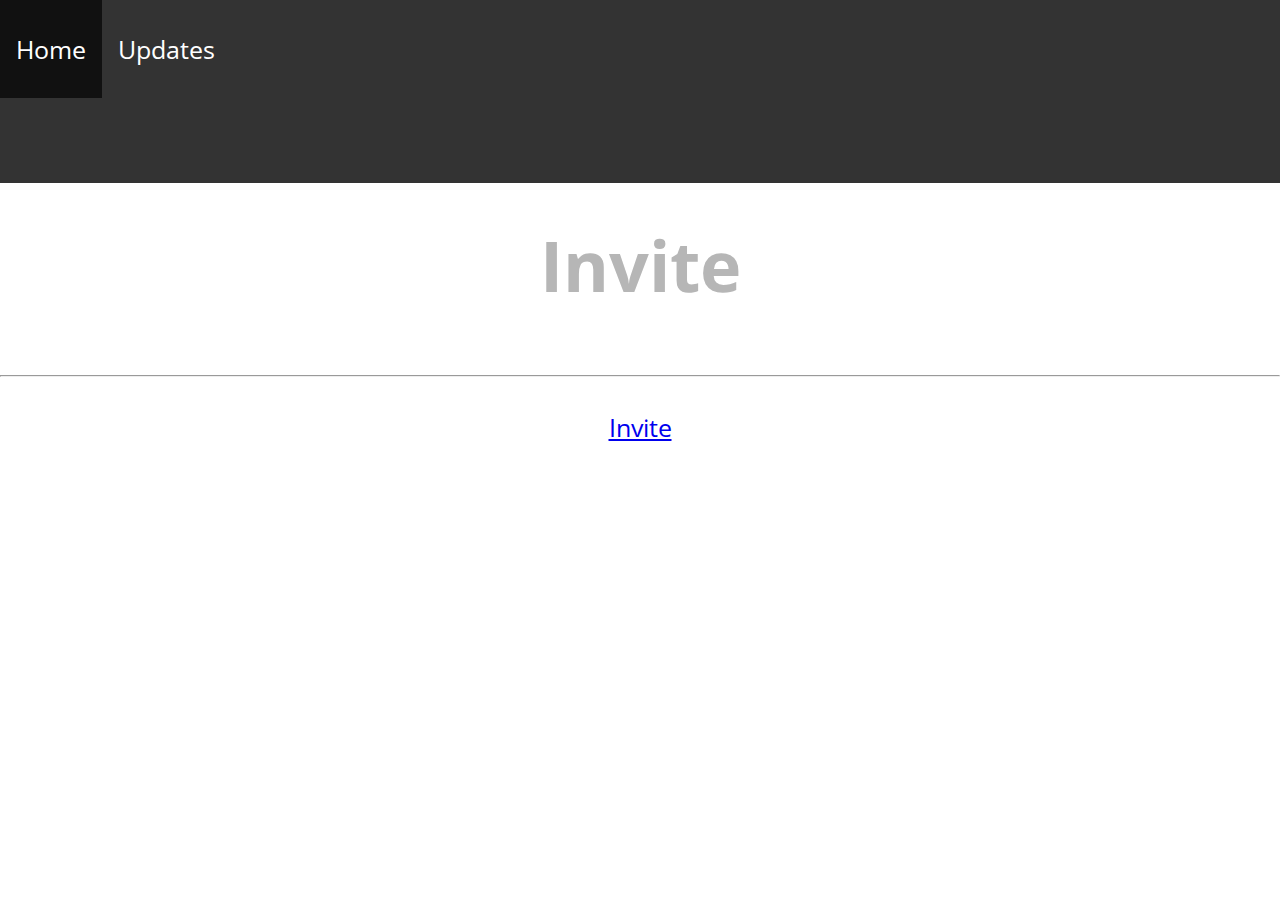
<file: Invite.html>
<head>
  <title>Mixo | Invite</title>
  <meta name="viewport" content="width=device-width, initial-scale=1.0" />
  <script defer src="theme.js"></script>
  <link rel="stylesheet" href="style.css" />
  <link
    href="https://fonts.googleapis.com/css?family=Open+Sans:300,400,700&display=swap"
    rel="stylesheet"
  />
  <style>
ul {
  list-style-type: none;
  margin: 0;
  padding: 0;
  overflow: hidden;
  background-color: #333;
}

li {
  float: left;
}

li a {
  display: block;
  color: white;
  text-align: center;
  padding: 14px 16px;
  text-decoration: none;
}

li a:hover {
  background-color: #111;
}
    
img {
  display: block;
  margin-left: auto;
  margin-right: auto;
}

h2 {
  text-align: center;
  margin-bottom: 5px;
    font-size: 15px;
    line-height: 15px;
    text-align: center;
}

h3 {
  text-align: center;
  margin-bottom: 5px;
    font-size: 15px;
    line-height: 15px;
    text-align: center;
}

p {
  text-align: center;
  margin-bottom: 5px;
    font-size: 15px;
    line-height: 15px;
    text-align: center;
}
</style>
  <link rel="shortcut icon "href="https://cdn.discordapp.com/attachments/854490152982020140/855220592893886504/Mixo-removebg-preview.png" type="image/x-icon">  
</head>
<body>
  
  <ul>
  <li><a href="/">Home</a></li>
  <li><a href="/Update">Updates</a></li>
</ul>

  <main>
    <h1>Invite</h1>
    
    <hr>
   <p><a href="https://discord.com/oauth2/authorize?client_id=841478858418028544&scope=bot%20applications.commands&permissions=2147483647">Invite</a></p>
    
  </main>
</body>
</file>
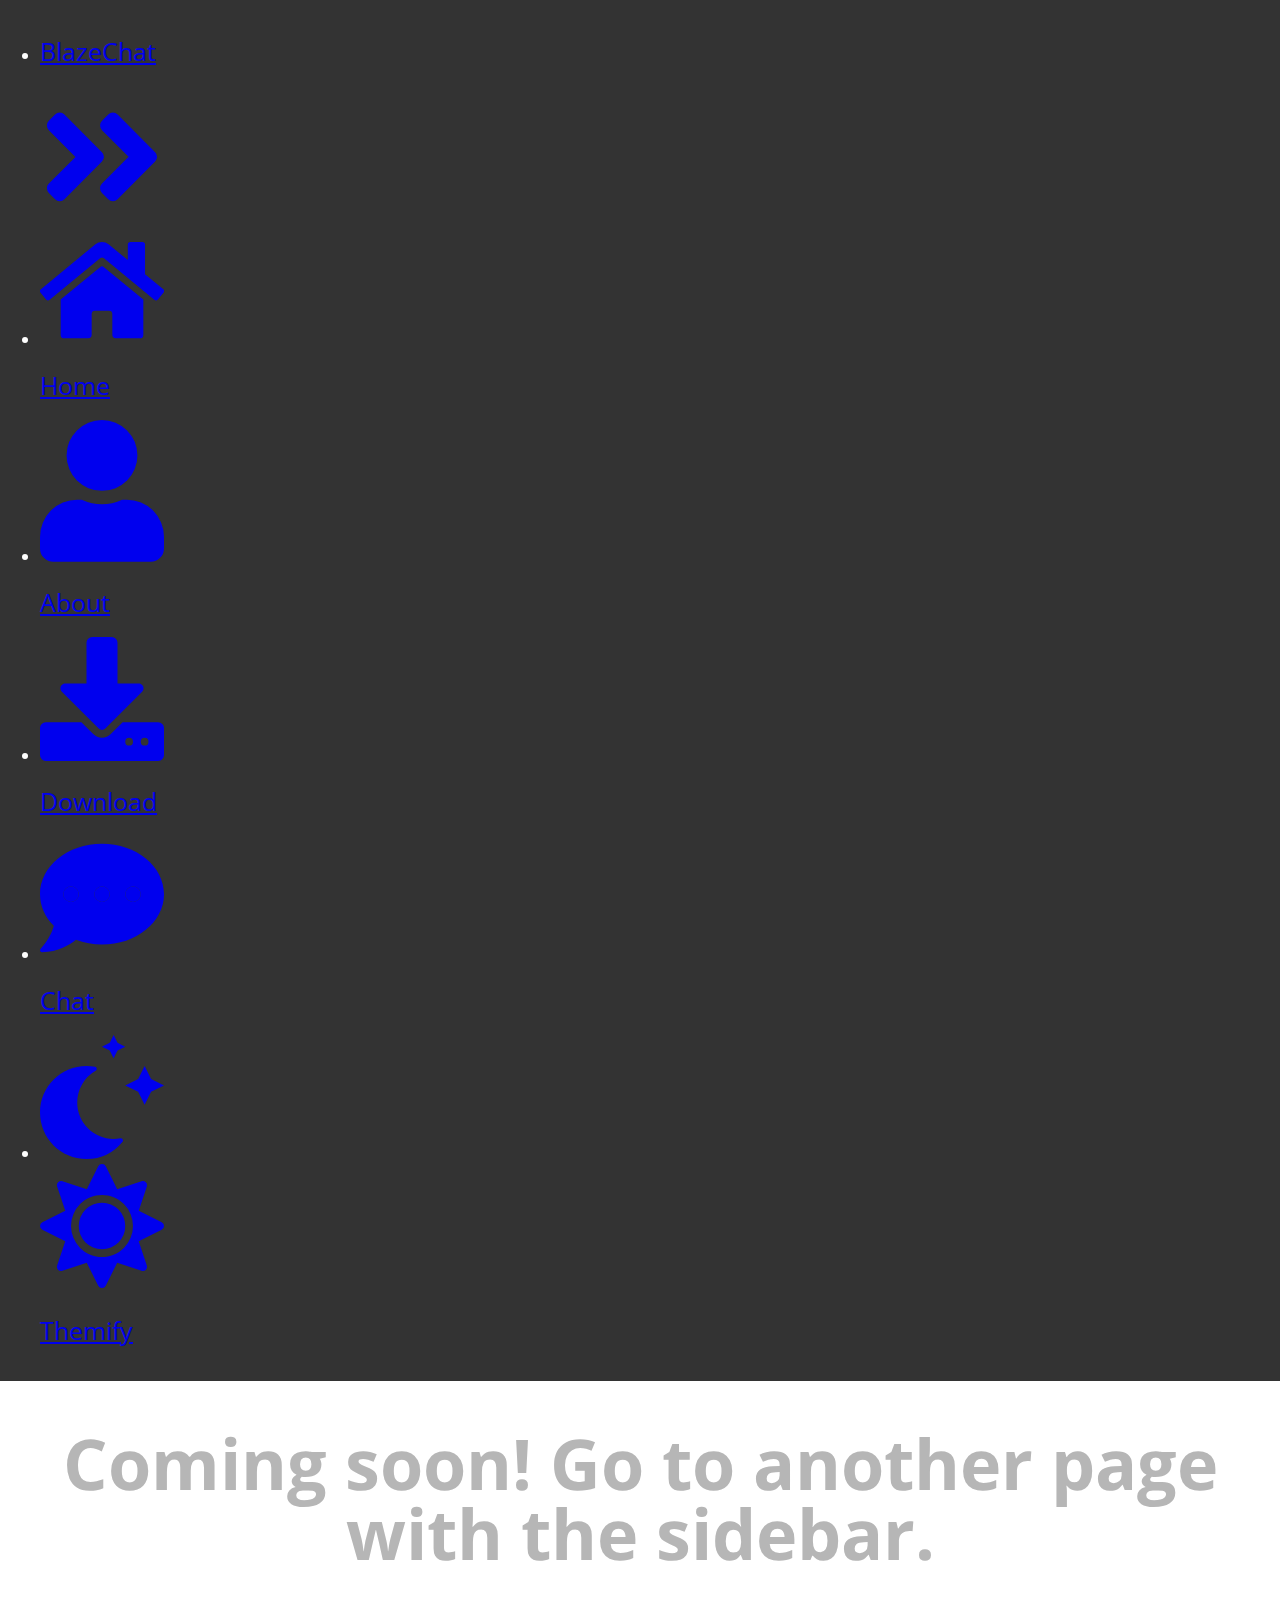
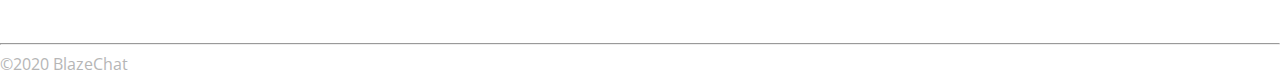
<file: soon.html>
<head>
  <meta name="viewport" content="width=device-width, initial-scale=1.0" />
  <script defer src="theme.js"></script>
  <link rel="stylesheet" href="style.css" />
  <link
    href="https://fonts.googleapis.com/css?family=Open+Sans:300,400,700&display=swap"
    rel="stylesheet"
  />
</head>

<body>
  <nav class="navbar">
    <ul class="navbar-nav">
      <li class="logo">
        <a href="#" class="nav-link">
          <span class="link-text logo-text">BlazeChat</span>
          <svg
            aria-hidden="true"
            focusable="false"
            data-prefix="fad"
            data-icon="angle-double-right"
            role="img"
            xmlns="http://www.w3.org/2000/svg"
            viewBox="0 0 448 512"
            class="svg-inline--fa fa-angle-double-right fa-w-14 fa-5x"
          >
            <g class="fa-group">
              <path
                fill="currentColor"
                d="M224 273L88.37 409a23.78 23.78 0 0 1-33.8 0L32 386.36a23.94 23.94 0 0 1 0-33.89l96.13-96.37L32 159.73a23.94 23.94 0 0 1 0-33.89l22.44-22.79a23.78 23.78 0 0 1 33.8 0L223.88 239a23.94 23.94 0 0 1 .1 34z"
                class="fa-secondary"
              ></path>
              <path
                fill="currentColor"
                d="M415.89 273L280.34 409a23.77 23.77 0 0 1-33.79 0L224 386.26a23.94 23.94 0 0 1 0-33.89L320.11 256l-96-96.47a23.94 23.94 0 0 1 0-33.89l22.52-22.59a23.77 23.77 0 0 1 33.79 0L416 239a24 24 0 0 1-.11 34z"
                class="fa-primary"
              ></path>
            </g>
          </svg>
        </a>
      </li>

      <li class="nav-item">
        <a href="/" class="nav-link">
          <svg aria-hidden="true" focusable="false" data-prefix="fad" data-icon="home" role="img" xmlns="http://www.w3.org/2000/svg" viewBox="0 0 576 512" class="svg-inline--fa fa-home fa-w-18 fa-2x"><g class="fa-group"><path fill="currentColor" d="M336 463.59V368a16 16 0 0 0-16-16h-64a16 16 0 0 0-16 16v95.71a16 16 0 0 1-15.92 16L112 480a16 16 0 0 1-16-16V300.06l184.39-151.85a12.19 12.19 0 0 1 15.3 0L480 300v164a16 16 0 0 1-16 16l-112-.31a16 16 0 0 1-16-16.1z" class="fa-secondary"></path><path fill="currentColor" d="M573.32 268.35l-25.5 31a12 12 0 0 1-16.9 1.65L295.69 107.21a12.19 12.19 0 0 0-15.3 0L45.17 301a12 12 0 0 1-16.89-1.65l-25.5-31a12 12 0 0 1 1.61-16.89L257.49 43a48 48 0 0 1 61 0L408 116.61V44a12 12 0 0 1 12-12h56a12 12 0 0 1 12 12v138.51l83.6 68.91a12 12 0 0 1 1.72 16.93z" class="fa-primary"></path></g></svg>
          <span class="link-text">Home</span>
        </a>
      </li>

      <li class="nav-item">
        <a href="/about.html" class="nav-link">
          <svg aria-hidden="true" focusable="false" data-prefix="fad" data-icon="user" role="img" xmlns="http://www.w3.org/2000/svg" viewBox="0 0 448 512" class="svg-inline--fa fa-user fa-w-14 fa-2x"><g class="fa-group"><path fill="currentColor" d="M352 128A128 128 0 1 1 224 0a128 128 0 0 1 128 128z" class="fa-secondary"></path><path fill="currentColor" d="M313.6 288h-16.7a174.1 174.1 0 0 1-145.8 0h-16.7A134.43 134.43 0 0 0 0 422.4V464a48 48 0 0 0 48 48h352a48 48 0 0 0 48-48v-41.6A134.43 134.43 0 0 0 313.6 288z" class="fa-primary"></path></g></svg></span>
          <span class="link-text">About</span>
        </a>
      </li>

      <li class="nav-item">
        <a href="#" class="nav-link">
          <svg aria-hidden="true" focusable="false" data-prefix="fad" data-icon="download" role="img" xmlns="http://www.w3.org/2000/svg" viewBox="0 0 512 512" class="svg-inline--fa fa-download fa-w-16 fa-2x"><g class="fa-group"><path fill="currentColor" d="M320 24v168h87.7c17.8 0 26.7 21.5 14.1 34.1L269.7 378.3a19.37 19.37 0 0 1-27.3 0L90.1 226.1c-12.6-12.6-3.7-34.1 14.1-34.1H192V24a23.94 23.94 0 0 1 24-24h80a23.94 23.94 0 0 1 24 24z" class="fa-secondary"></path><path fill="currentColor" d="M488 352H341.3l-49 49a51.24 51.24 0 0 1-72.6 0l-49-49H24a23.94 23.94 0 0 0-24 24v112a23.94 23.94 0 0 0 24 24h464a23.94 23.94 0 0 0 24-24V376a23.94 23.94 0 0 0-24-24zm-120 96a16 16 0 1 1 16-16 16 16 0 0 1-16 16zm64 0a16 16 0 1 1 16-16 16 16 0 0 1-16 16z" class="fa-primary"></path></g></svg>
          <span class="link-text">Download</span>
        </a>
      </li>

      <li class="nav-item">
        <a href="#" class="nav-link">
          <svg aria-hidden="true" focusable="false" data-prefix="fad" data-icon="comment-dots" role="img" xmlns="http://www.w3.org/2000/svg" viewBox="0 0 512 512" class="svg-inline--fa fa-comment-dots fa-w-16 fa-2x"><g class="fa-group"><path fill="currentColor" d="M256 32C114.6 32 0 125.1 0 240c0 49.6 21.4 95 57 130.7C44.5 421.1 2.7 466 2.2 466.5a8 8 0 0 0-1.5 8.7A7.83 7.83 0 0 0 8 480c66.3 0 116-31.8 140.6-51.4A305 305 0 0 0 256 448c141.4 0 256-93.1 256-208S397.4 32 256 32zM128 272a32 32 0 1 1 32-32 32 32 0 0 1-32 32zm128 0a32 32 0 1 1 32-32 32 32 0 0 1-32 32zm128 0a32 32 0 1 1 32-32 32 32 0 0 1-32 32z" class="fa-secondary"></path><path fill="currentColor" d="M128 208a32 32 0 1 0 32 32 32 32 0 0 0-32-32zm128 0a32 32 0 1 0 32 32 32 32 0 0 0-32-32zm128 0a32 32 0 1 0 32 32 32 32 0 0 0-32-32z" class="fa-primary"></path></g></svg>
          <span class="link-text">Chat</span>
        </a>
      </li>

      <li class="nav-item" id="themeButton">
        <a href="#" class="nav-link">
          <svg
            class="theme-icon"
            id="lightIcon"
            aria-hidden="true"
            focusable="false"
            data-prefix="fad"
            data-icon="moon-stars"
            role="img"
            xmlns="http://www.w3.org/2000/svg"
            viewBox="0 0 512 512"
            class="svg-inline--fa fa-moon-stars fa-w-16 fa-7x"
          >
            <g class="fa-group">
              <path
                fill="currentColor"
                d="M320 32L304 0l-16 32-32 16 32 16 16 32 16-32 32-16zm138.7 149.3L432 128l-26.7 53.3L352 208l53.3 26.7L432 288l26.7-53.3L512 208z"
                class="fa-secondary"
              ></path>
              <path
                fill="currentColor"
                d="M332.2 426.4c8.1-1.6 13.9 8 8.6 14.5a191.18 191.18 0 0 1-149 71.1C85.8 512 0 426 0 320c0-120 108.7-210.6 227-188.8 8.2 1.6 10.1 12.6 2.8 16.7a150.3 150.3 0 0 0-76.1 130.8c0 94 85.4 165.4 178.5 147.7z"
                class="fa-primary"
              ></path>
            </g>
          </svg>
          <svg
            class="theme-icon"
            id="darkIcon"
            aria-hidden="true"
            focusable="false"
            data-prefix="fad"
            data-icon="sun"
            role="img"
            xmlns="http://www.w3.org/2000/svg"
            viewBox="0 0 512 512"
            class="svg-inline--fa fa-sun fa-w-16 fa-7x"
          >
            <g class="fa-group">
              <path
                fill="currentColor"
                d="M502.42 240.5l-94.7-47.3 33.5-100.4c4.5-13.6-8.4-26.5-21.9-21.9l-100.4 33.5-47.41-94.8a17.31 17.31 0 0 0-31 0l-47.3 94.7L92.7 70.8c-13.6-4.5-26.5 8.4-21.9 21.9l33.5 100.4-94.7 47.4a17.31 17.31 0 0 0 0 31l94.7 47.3-33.5 100.5c-4.5 13.6 8.4 26.5 21.9 21.9l100.41-33.5 47.3 94.7a17.31 17.31 0 0 0 31 0l47.31-94.7 100.4 33.5c13.6 4.5 26.5-8.4 21.9-21.9l-33.5-100.4 94.7-47.3a17.33 17.33 0 0 0 .2-31.1zm-155.9 106c-49.91 49.9-131.11 49.9-181 0a128.13 128.13 0 0 1 0-181c49.9-49.9 131.1-49.9 181 0a128.13 128.13 0 0 1 0 181z"
                class="fa-secondary"
              ></path>
              <path
                fill="currentColor"
                d="M352 256a96 96 0 1 1-96-96 96.15 96.15 0 0 1 96 96z"
                class="fa-primary"
              ></path>
            </g>
          </svg>
          <span class="link-text">Themify</span>
        </a>
      </li>
    </ul>
  </nav>

  <main>
    <h1>Coming soon! Go to another page with the sidebar.</h1>
    <footer><hr><span>&copy;2020 BlazeChat</span></footer>
  </main>
</body>
</file>
<file: style.css>
:root {
  font-size: 16px;
  font-family: 'Open Sans';
  --text-primary: #b6b6b6;
  --text-secondary: #ececec;
  --bg-primary: #ffffff;
  --bg-secondary: #ffffff;
  --transition-speed: 600ms;
}

body {
  color: var(--text-primary);
  background-color: var(--bg-main);
  margin: 0;
  padding: 0;
}

h1 {
  text-align: center;
  margin-bottom: 75px;
    font-size: 70px;
    line-height: 70px;
    text-align: center;
}

a {
  text-align: center;
  margin-bottom: 85px;
    font-size: 25px;
    line-height: 70px;
    text-align: center;
}

h2 {
  text-align: center;
  margin-bottom: 5px;
    font-size: 20px;
    line-height: 70px;
    text-align: center;
}

h3 {
  text-align: center;
  margin-bottom: 5px;
    font-size: 15px;
    line-height: 15px;
    text-align: center;
}

* {
    box-sizing: border-box;
}

body {
    margin: 0;
    padding: 0;
}

.navbar {
    display: flex;
    position: relative;
    justify-content: space-between;
    align-items: center;
    background-color: #333;
    color: white;
}

.brand-title {
    font-size: 1.5rem;
    margin: .5rem;
}

.navbar-links {
    height: 100%;
}

.navbar-links ul {
    display: flex;
    margin: 0;
    padding: 0;
}

.navbar-links li {
    list-style: none;
}

.navbar-links li a {
    display: block;
    text-decoration: none;
    color: white;
    padding: 1rem;
}

.navbar-links li:hover {
    background-color: #555;
}

.toggle-button {
    position: absolute;
    top: .75rem;
    right: 1rem;
    display: none;
    flex-direction: column;
    justify-content: space-between;
    width: 30px;
    height: 21px;
}

.toggle-button .bar {
    height: 3px;
    width: 100%;
    background-color: white;
    border-radius: 10px;
}

@media (max-width: 800px) {
    .navbar {
        flex-direction: column;
        align-items: flex-start;
    }

    .toggle-button {
        display: flex;
    }

    .navbar-links {
        display: none;
        width: 100%;
    }

    .navbar-links ul {
        width: 100%;
        flex-direction: column;
    }

    .navbar-links ul li {
        text-align: center;
    }

    .navbar-links ul li a {
        padding: .5rem 1rem;
    }

    .navbar-links.active {
        display: flex;
    }
}
</file>
